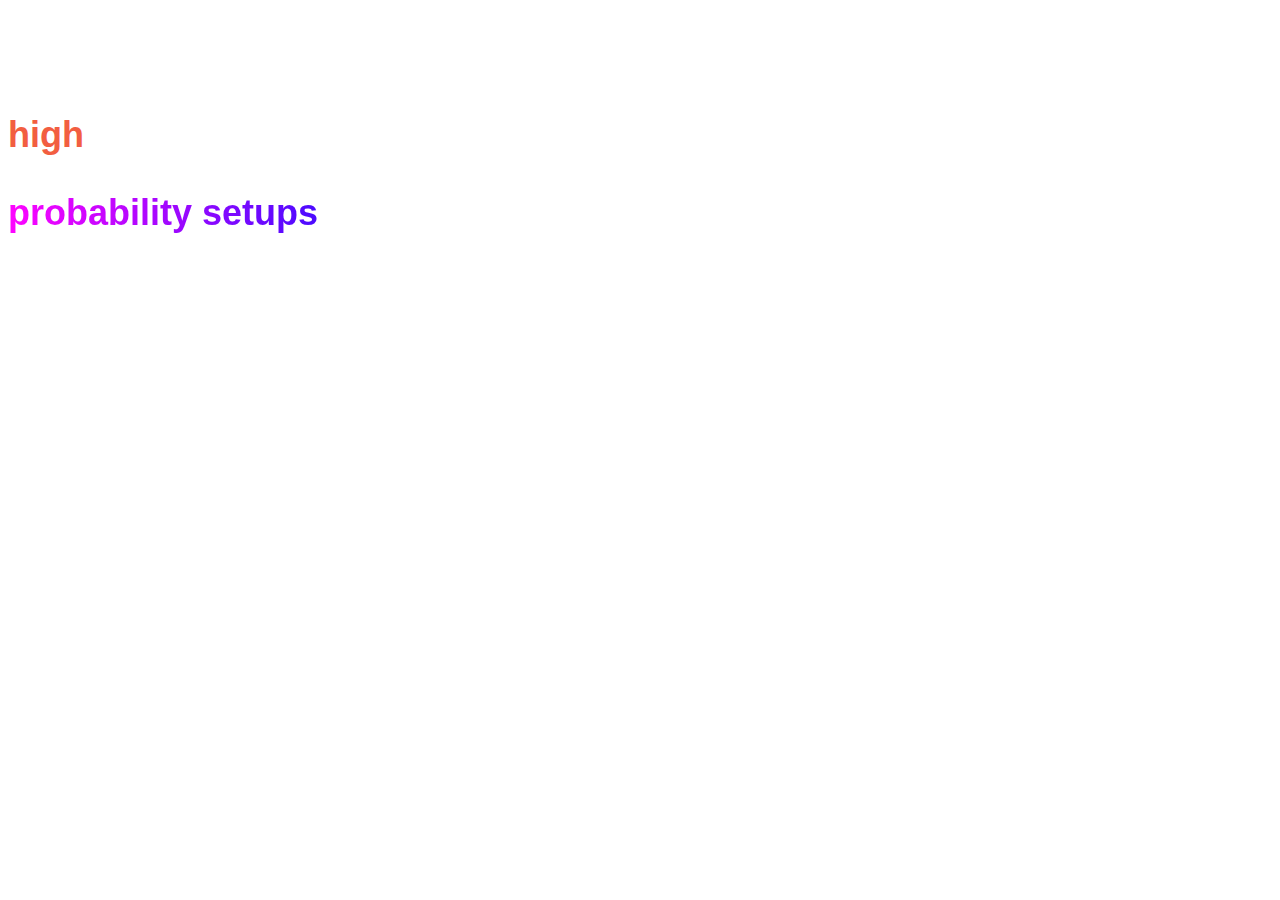
<file: AutoGaragehoute/main-folder/testers/tester.html>
<!DOCTYPE html>
<html lang="en">

<head>
    <meta charset="UTF-8">
    <meta name="viewport" content="width=device-width, initial-scale=1.0">
    <title>Gradient Text</title>
    <style>
        .text-gradient {
            font-family: 'Arial', sans-serif;
            font-size: 36px;
            font-weight: bold;
            background: linear-gradient(to right, #ff04ff, #470aff, #e112bc, #442756, #f25e41);
            -webkit-background-clip: text;
            color: transparent;
        }

        .text-highlight {
            font-family: 'Arial', sans-serif;
            font-size: 36px;
            font-weight: bold;
            color: #f25e41;
        }

        .text-white {
            font-family: 'Arial', sans-serif;
            font-size: 36px;
            font-weight: bold;
            color: #FFFFFF;
        }
    </style>
</head>

<body>
    <p class="text-white">Easily find</p>
    <p class="text-highlight">high</p>
    <p class="text-gradient">probability setups</p>
</body>

</html>
</file>
